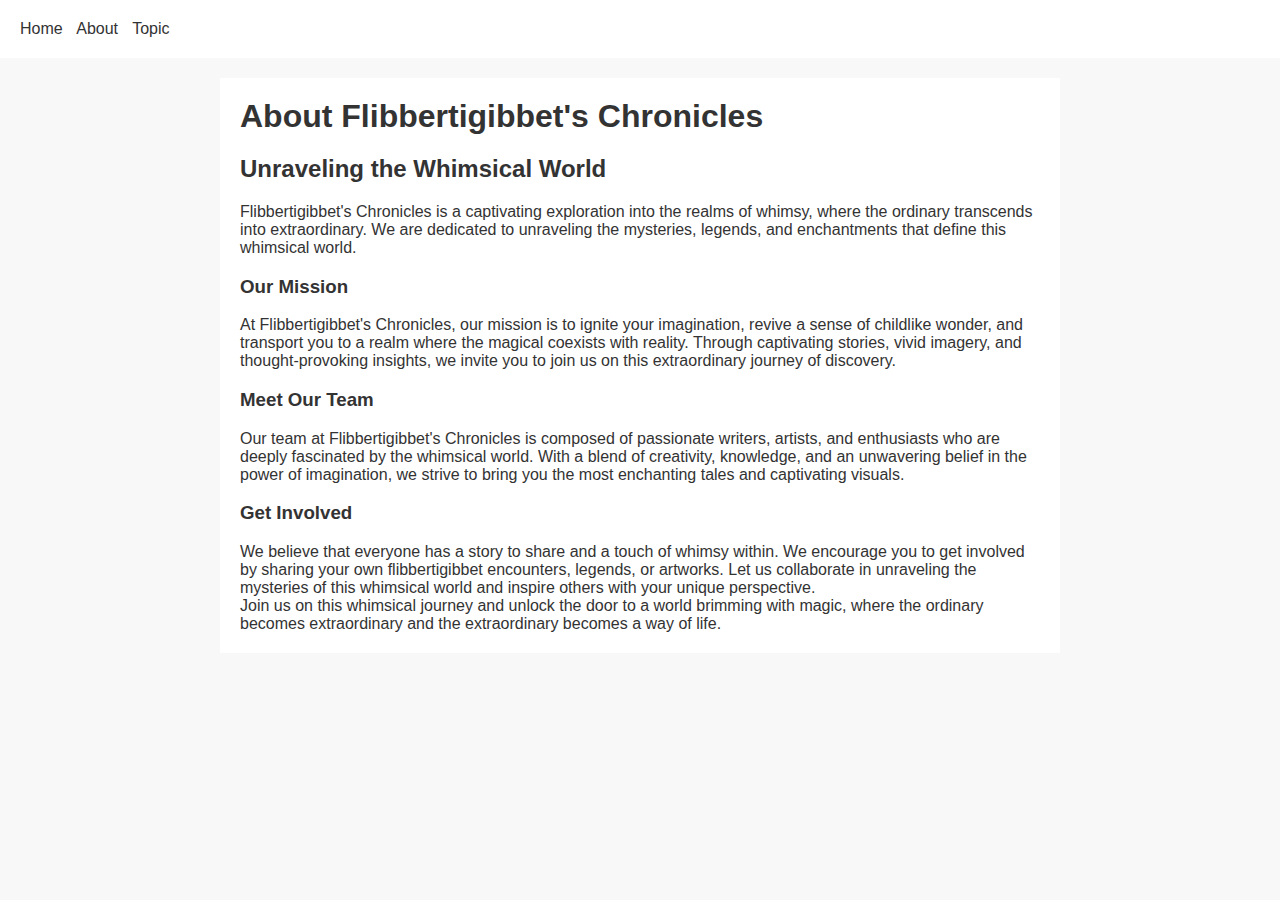
<file: about.html>
<!DOCTYPE html>
<html>
<head>
  <title>About - Flibbertigibbet's Chronicles</title>
  <link rel="stylesheet" type="text/css" href="style.css">
  <script src="script.js"></script>
</head>
<body>
  <header>
    <!-- Add a navigation bar with links to the other pages -->
    <nav>
      <a href="index.html">Home</a>
      <a href="about.html">About</a>
      <a href="topic.html">Topic</a>
    </nav>
  </header>
  <main>
    <!-- Add information about Flibbertigibbet's Chronicles and its purpose -->
    <h1>About Flibbertigibbet's Chronicles</h1>

    <h2>Unraveling the Whimsical World</h2>

    <p>
      Flibbertigibbet's Chronicles is a captivating exploration into the realms of whimsy, where the ordinary transcends into extraordinary. We are dedicated to unraveling the mysteries, legends, and enchantments that define this whimsical world.
    </p>

    <h3>Our Mission</h3>

    <p>
      At Flibbertigibbet's Chronicles, our mission is to ignite your imagination, revive a sense of childlike wonder, and transport you to a realm where the magical coexists with reality. Through captivating stories, vivid imagery, and thought-provoking insights, we invite you to join us on this extraordinary journey of discovery.
    </p>

    <h3>Meet Our Team</h3>

    <p>
      Our team at Flibbertigibbet's Chronicles is composed of passionate writers, artists, and enthusiasts who are deeply fascinated by the whimsical world. With a blend of creativity, knowledge, and an unwavering belief in the power of imagination, we strive to bring you the most enchanting tales and captivating visuals.
    </p>

    <h3>Get Involved</h3>

    <p>
      We believe that everyone has a story to share and a touch of whimsy within. We encourage you to get involved by sharing your own flibbertigibbet encounters, legends, or artworks. Let us collaborate in unraveling the mysteries of this whimsical world and inspire others with your unique perspective.
    </p>

    <p>
      Join us on this whimsical journey and unlock the door to a world brimming with magic, where the ordinary becomes extraordinary and the extraordinary becomes a way of life.
    </p>
    <!-- Add additional content about the website's mission and vision -->
  </main>
  <footer>
    <!-- Include the footer from the homepage -->
    <!-- ... -->
  </footer>
</body>
</html>
</file>
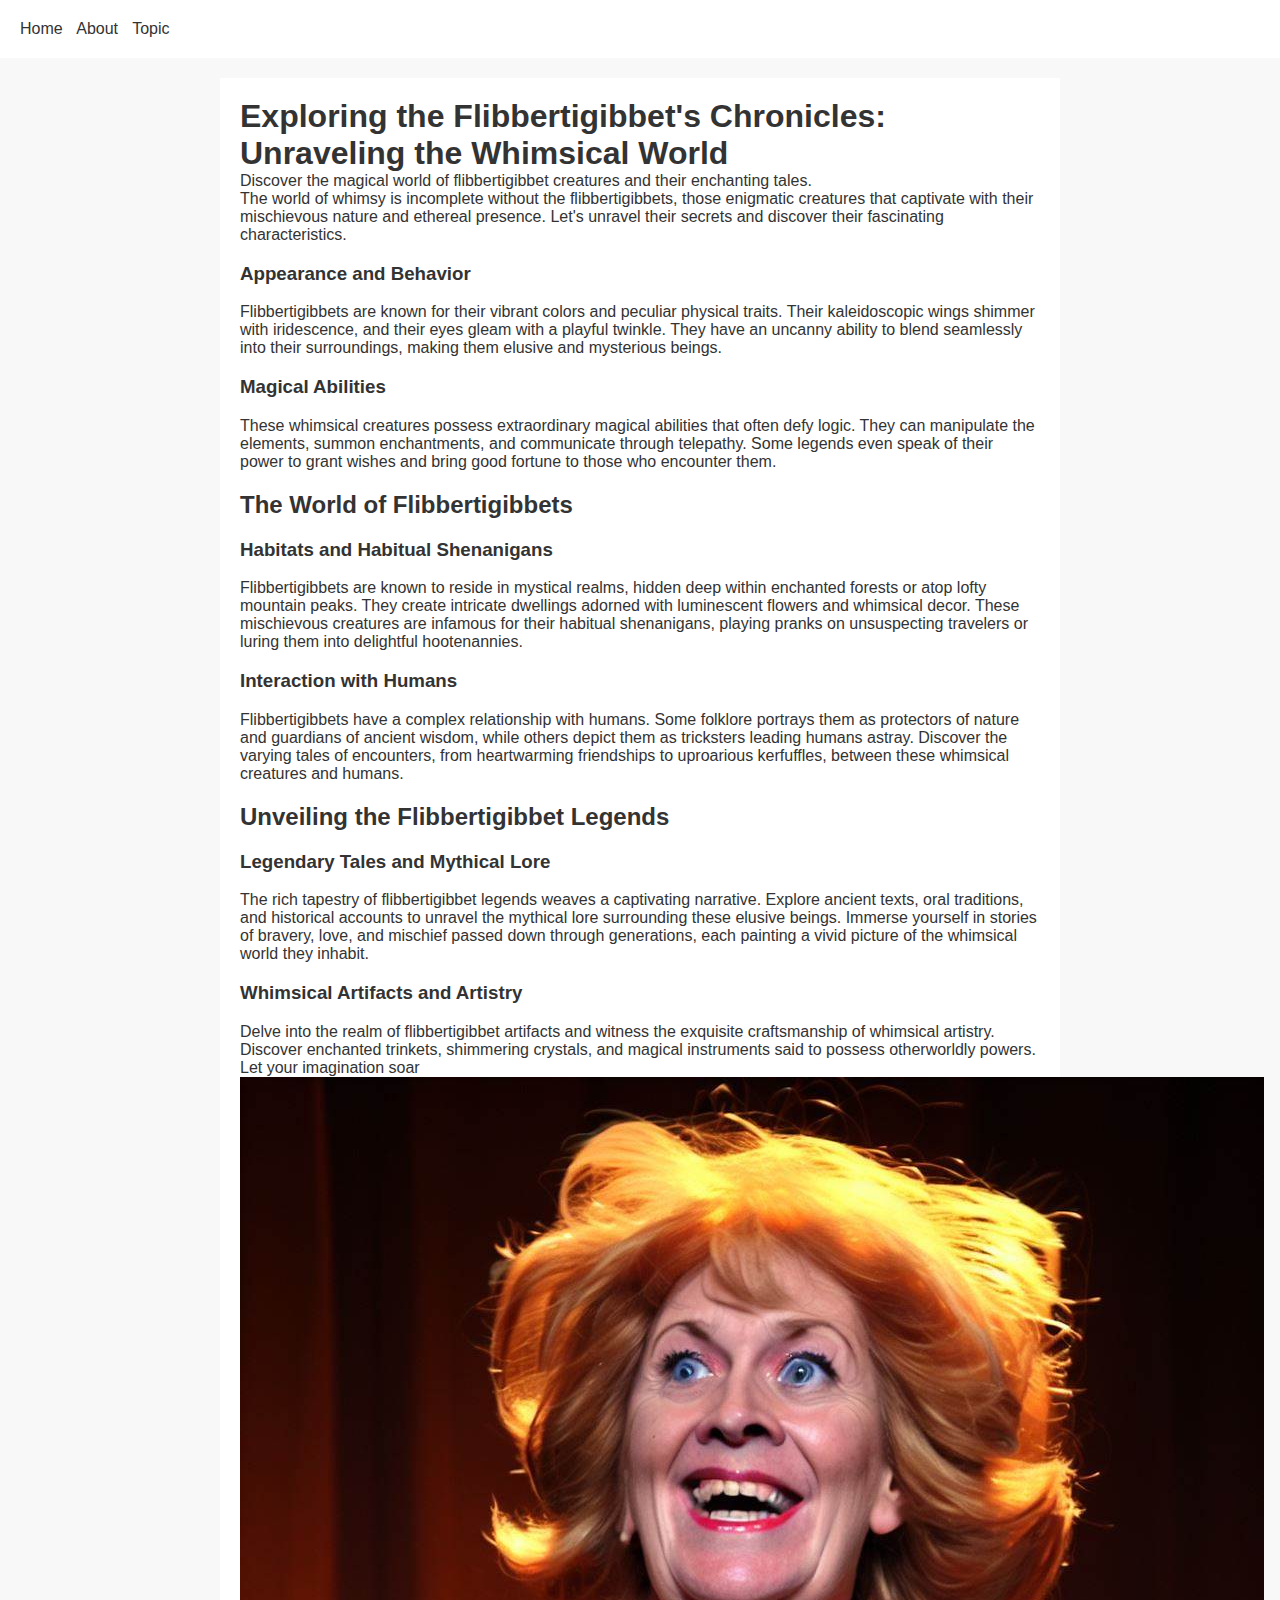
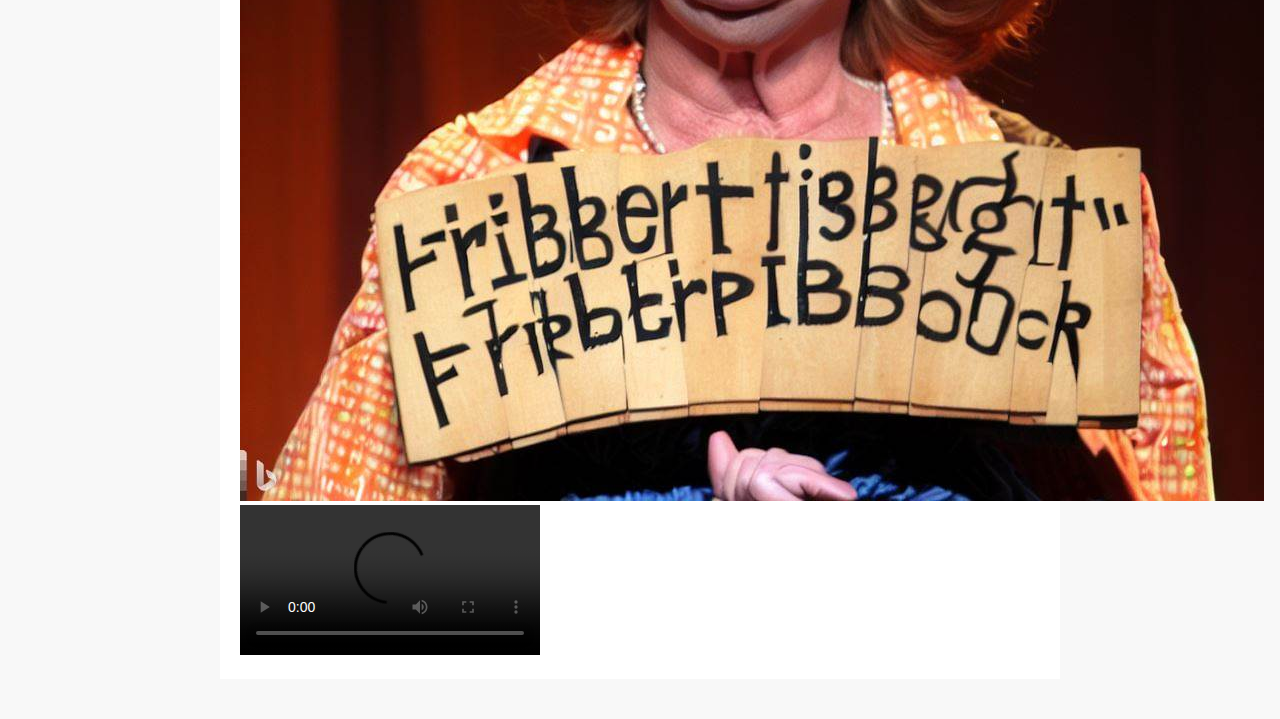
<file: topic.html>
<!DOCTYPE html>
<html>
<head>
  <title>Flibbertigibbet's Chronicles - Topic</title>
  <link rel="stylesheet" type="text/css" href="style.css">
  <script src="script.js"></script>
</head>
<body>
  <header>
    <!-- Add a navigation bar with links to the other pages -->
    <nav>
      <a href="index.html">Home</a>
      <a href="about.html">About</a>
      <a href="topic.html">Topic</a>
    </nav>
  </header>
  <main>
    <!-- Add content related to the chosen topic -->
    <h1>Exploring the Flibbertigibbet's Chronicles: Unraveling the Whimsical World</h1>
    <p>Discover the magical world of flibbertigibbet creatures and their enchanting tales.

    </p>
    <p>
      The world of whimsy is incomplete without the flibbertigibbets, those enigmatic creatures that captivate with their mischievous nature and ethereal presence. Let's unravel their secrets and discover their fascinating characteristics.
    </p>

    <h3>Appearance and Behavior</h3>
    <p>
      Flibbertigibbets are known for their vibrant colors and peculiar physical traits. Their kaleidoscopic wings shimmer with iridescence, and their eyes gleam with a playful twinkle. They have an uncanny ability to blend seamlessly into their surroundings, making them elusive and mysterious beings.
    </p>

    <h3>Magical Abilities</h3>
    <p>
      These whimsical creatures possess extraordinary magical abilities that often defy logic. They can manipulate the elements, summon enchantments, and communicate through telepathy. Some legends even speak of their power to grant wishes and bring good fortune to those who encounter them.
    </p>

    <h2>The World of Flibbertigibbets</h2>

    <h3>Habitats and Habitual Shenanigans</h3>
    <p>
      Flibbertigibbets are known to reside in mystical realms, hidden deep within enchanted forests or atop lofty mountain peaks. They create intricate dwellings adorned with luminescent flowers and whimsical decor. These mischievous creatures are infamous for their habitual shenanigans, playing pranks on unsuspecting travelers or luring them into delightful hootenannies.
    </p>

    <h3>Interaction with Humans</h3>
    <p>
      Flibbertigibbets have a complex relationship with humans. Some folklore portrays them as protectors of nature and guardians of ancient wisdom, while others depict them as tricksters leading humans astray. Discover the varying tales of encounters, from heartwarming friendships to uproarious kerfuffles, between these whimsical creatures and humans.
    </p>

    <h2>Unveiling the Flibbertigibbet Legends</h2>

    <h3>Legendary Tales and Mythical Lore</h3>
    <p>
      The rich tapestry of flibbertigibbet legends weaves a captivating narrative. Explore ancient texts, oral traditions, and historical accounts to unravel the mythical lore surrounding these elusive beings. Immerse yourself in stories of bravery, love, and mischief passed down through generations, each painting a vivid picture of the whimsical world they inhabit.
    </p>

    <h3>Whimsical Artifacts and Artistry</h3>
    <p>
      Delve into the realm of flibbertigibbet artifacts and witness the exquisite craftsmanship of whimsical artistry. Discover enchanted trinkets, shimmering crystals, and magical instruments said to possess otherworldly powers. Let your imagination soar
    <!-- Add images, videos, and text describing the topic -->
    <img alt="Whimsical Creatures" src="_a4156d59-e092-4c2e-a65b-45e09707dee1.jpg">
    <video src="https://www.youtube.com/watch?v=KmANwUr-1WA" controls></video>
  </main>
  <footer>
    <!-- Include the footer from the homepage -->
    <!-- ... -->
  </footer>
</body>
</html>
</file>
<file: style.css>
/* style.css */

/* Reset default styles */
body, h1, p, img, video {
  margin: 0;
  padding: 0;
}

/* Set basic styles */
body {
  font-family: Arial, sans-serif;
  background-color: #f8f8f8;
  color: #333;
}

header {
  background-color: #fff;
  padding: 20px;
}

nav a {
  text-decoration: none;
  margin-right: 10px;
  color: #333;
}

nav a:hover {
  color: #666;
}

main {
  max-width: 800px;
  margin: 20px auto;
  padding: 20px;
  background-color: #fff;
}

footer {
  background-color: #f8f8f8;
  padding: 10px;
  text-align: center;
  font-size: 12px;
  color: #777;
}

/* Add additional styling specific to your website's theme */
</file>
